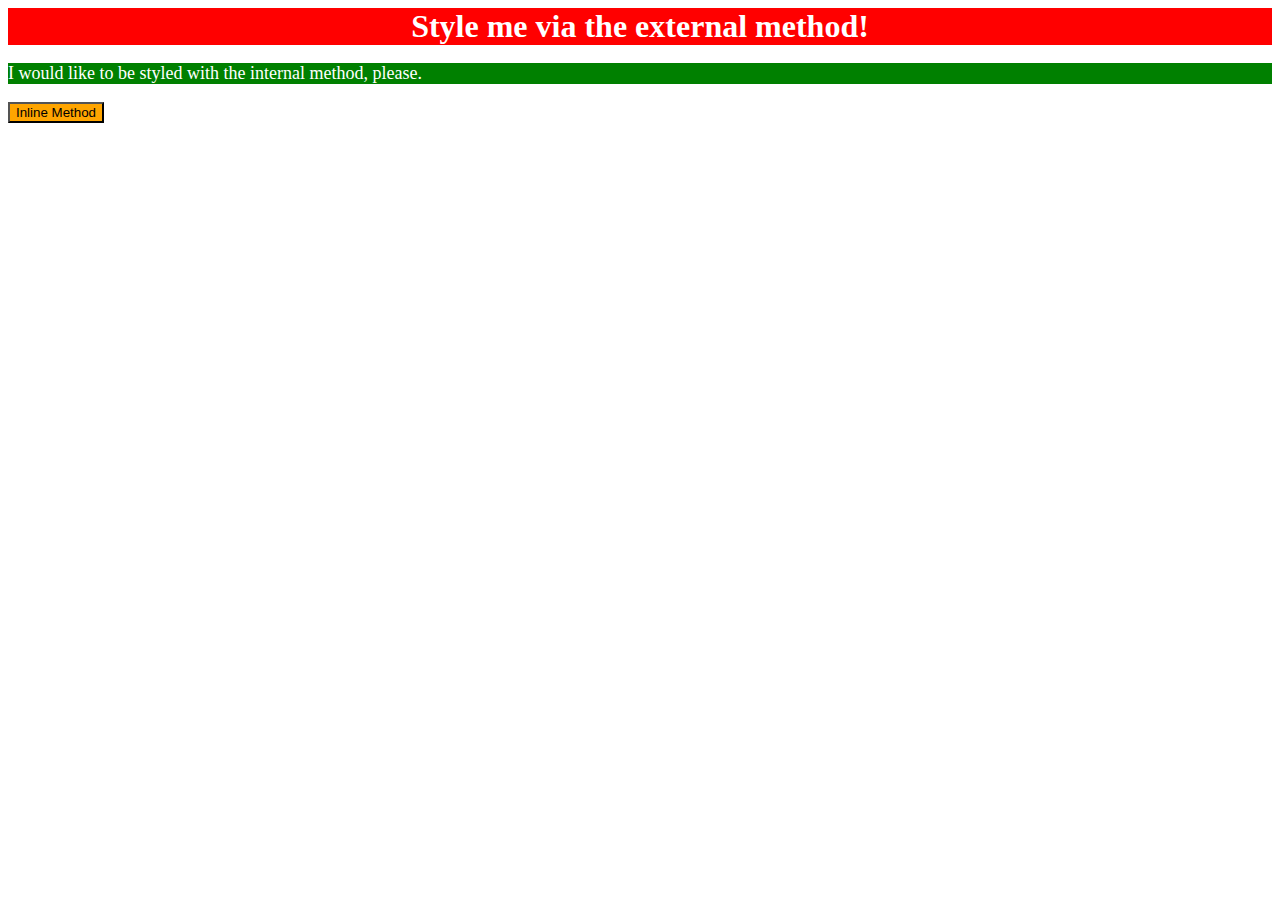
<file: foundations/01-css-methods/index.html>
<!DOCTYPE html>
<html lang="en">
  <head>
    <meta charset="UTF-8">
    <meta http-equiv="X-UA-Compatible" content="IE=edge">
    <meta name="viewport" content="width=device-width, initial-scale=1.0">
    <title>Methods for Adding CSS</title>
    <link rel="stylesheet" href="style.css">
    <style>
      .internal {
        background-color: green;
        color: white;
        font-size: 18px;
      }
    </style>
  </head>
  <body>
    <div class="external">Style me via the external method!</div>
    <p class="internal">I would like to be styled with the internal method, please.</p>
    <button style="background-color: orange; font-size: 18 px;">Inline Method</button>
  </body>
</html>
</file>
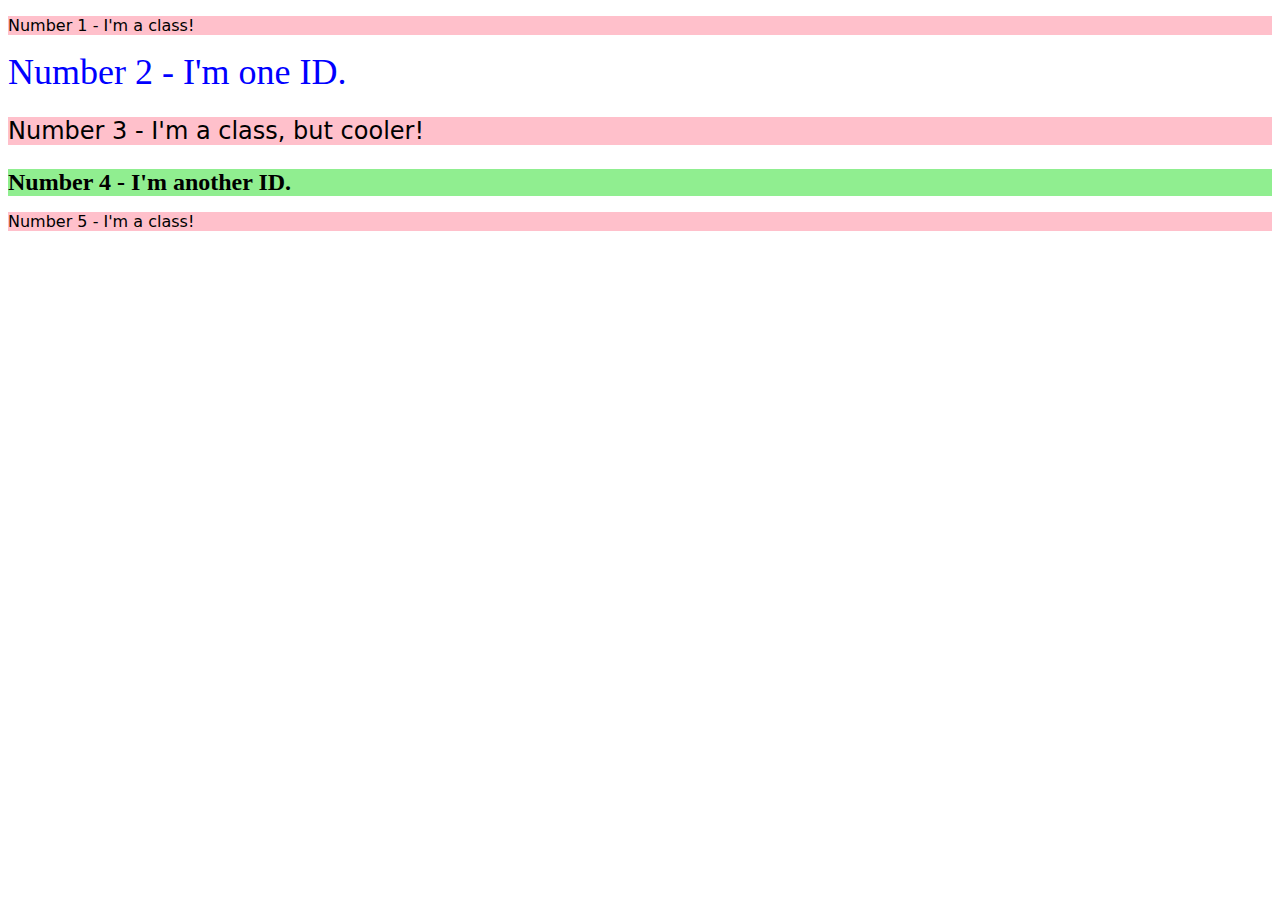
<file: foundations/02-class-id-selectors/index.html>
<!DOCTYPE html>
<html lang="en">
  <head>
    <meta charset="UTF-8">
    <meta http-equiv="X-UA-Compatible" content="IE=edge">
    <meta name="viewport" content="width=device-width, initial-scale=1.0">
    <title>Class and ID Selectors</title>
    <link rel="stylesheet" href="style.css">
  </head>
  <body>
    <p class="odd">Number 1 - I'm a class!</p>
    <div ID="blue">Number 2 - I'm one ID.</div>
    <p class="odd" id="third">Number 3 - I'm a class, but cooler!</p>
    <div ID="green">Number 4 - I'm another ID.</div>
    <p class="odd">Number 5 - I'm a class!</p>
  </body>
</html>
</file>
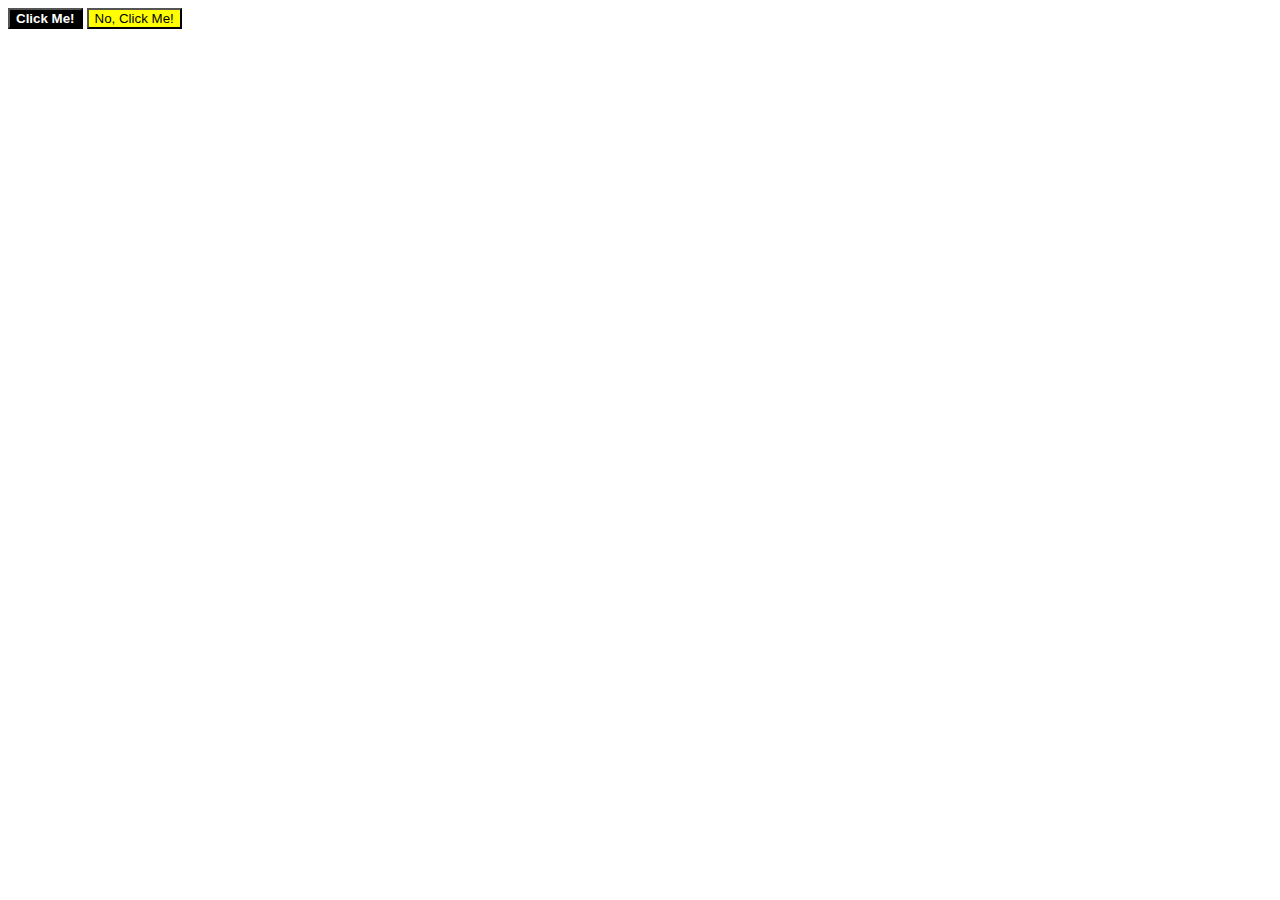
<file: foundations/03-grouping-selectors/index.html>
<!DOCTYPE html>
<html lang="en">
  <head>
    <meta charset="UTF-8">
    <meta http-equiv="X-UA-Compatible" content="IE=edge">
    <meta name="viewport" content="width=device-width, initial-scale=1.0">
    <title>Grouping Selectors</title>
    <link rel="stylesheet" href="style.css">
  </head>
  <body>
    <button class="first">Click Me!</button>
    <button class="second">No, Click Me!</button>
  </body>
</html>
</file>
<file: foundations/01-css-methods/style.css>
.external { 
	background-color: red;
	color: white;
	font-size: 32px;
	text-align: center;
	font-weight: bold;
}
</file>
<file: foundations/02-class-id-selectors/style.css>
.odd {
    background-color: pink;
    font-family: 'Verdana', 'DejaVu Sans', 'sans-serif';
}

#blue {
    color: blue;
    font-size: 36px;
}

#green {
    background: lightgreen;
    font-size: 24px;
    font-weight: bold;
}

#third {
    font-size: 24px;
}
</file>
<file: foundations/03-grouping-selectors/style.css>
.first.second {
    font-size: 28px;
    font-family: 'Helvetica', 'Times New Roman', 'sans-serif';
}

.first {
    background-color: #000000;
    color: white;
    font-weight: bold;
}

.second {
    background-color: yellow;
}
</file>
